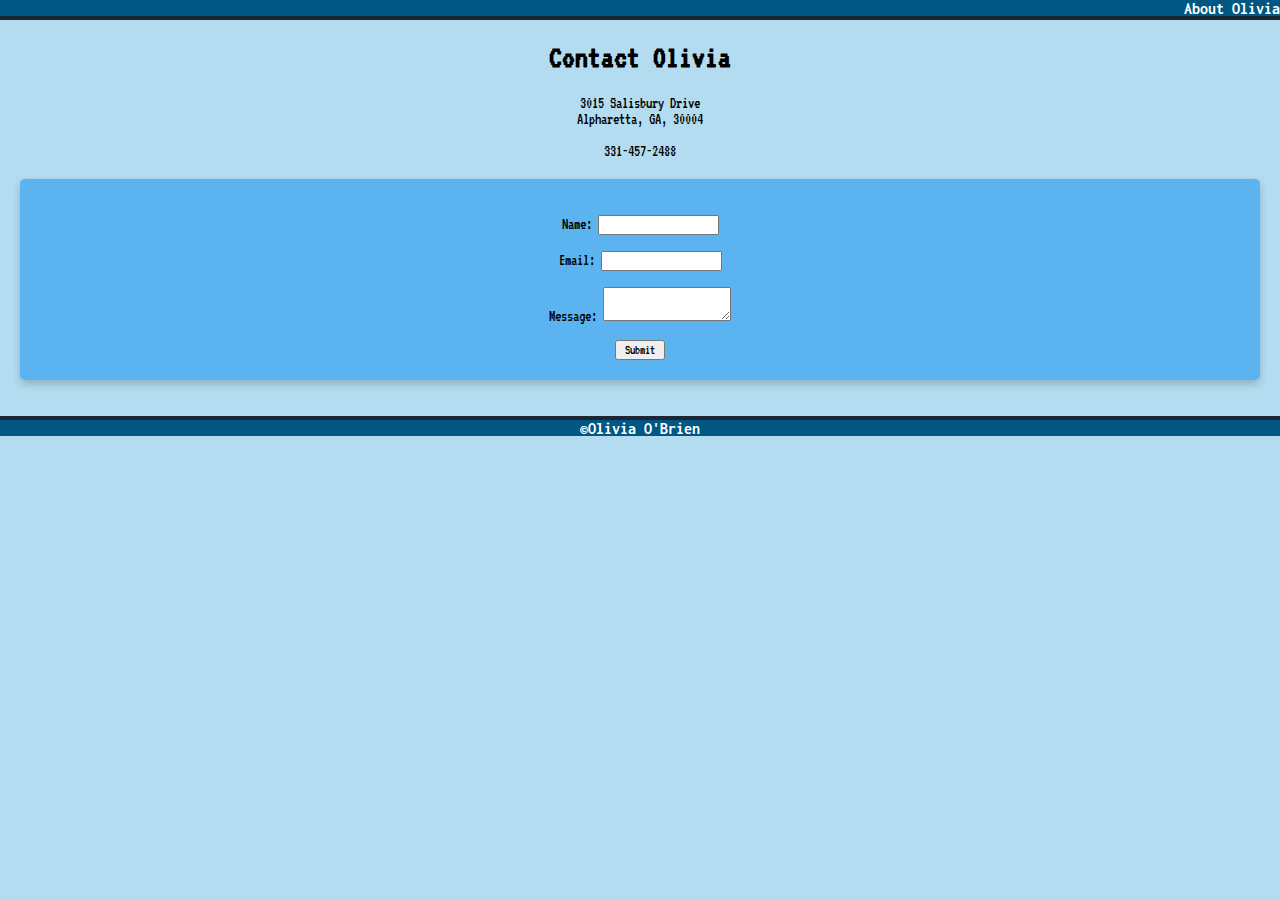
<file: cv/contact.html>
<!DOCTYPE html>
<html lang="en">
<head>
    <meta charset="UTF-8">
    <meta name="viewport" content="width=device-width, initial-scale=1.0">
    <title>Olivia O'Brien</title>
    <link rel="stylesheet" href="css/style.css"/>
    <link href="https://fonts.googleapis.com/css2?family=Inconsolata:wght@200..900&family=VT323&display=swap" rel="stylesheet">
</head>
<body>
    <nav>
        <p><a href = "index.html">About Olivia</a></p>
    </nav>
    <div class = "info"> 
        <h1>Contact Olivia</h1>
        <p>3015 Salisbury Drive<br>Alpharetta, GA, 30004</p>
        <p>331-457-2488</p>
    </div>
    <div class = "one-col">
        <form class = "card" action="mailto:oco35430@uga.edu" method="post">
            <p>Name: <input type="text"></p>
            <p>Email: <input type="email"></p>
            <p>Message: <textarea></textarea></p>
            <input class="button" type="submit">
        </form>
    </div>
    <br>
    <footer>&copy;<a href = "index.html">Olivia O'Brien</a></footer>
</body>
</html>
</file>
<file: cv/css/style.css>
body {
    /* Remove default page margins*/ 
    margin: 0;
    background-color: rgb(179, 220, 240);
} 

nav {
    /* nav is a flex parent justified to right.*/
    display: flex;
    justify-content: right;
    align-items: center;
    /* Two nav elements*/ 
    background-color: rgb(0, 87, 132);
    border-bottom: 4px solid rgb(28, 38, 50);
    height: 1em;
}

/* Text in nav*/
nav p a {
    text-decoration: none;
    color:rgb(255, 255, 255);
    font-family: 'Inconsolata', serif;
    font-weight: bold;
}

/* Hover text in nav*/
nav p a:hover {
    text-decoration: none;
    color:rgb(172, 177, 212);
}


footer {
    /* footer is a flex parent justified to center.*/
    display: flex;
    justify-content: center;
    /* Two footer elements*/ 
    background-color:rgb(0, 87, 132);
    border-top: 4px solid rgb(28, 38, 50);
    height: 1em;
}

/* Text in footer*/
footer a, footer, footer a:hover {
    /* Two properties*/ 
    text-decoration: none;
    color:rgb(255, 255, 255);
    /* font 2 applied*/ 
    font-family: 'Inconsolata', serif;
    font-weight: bold;
}

/* Hover text in footer*/
footer a:hover {
    color:rgb(172, 177, 212);
}

.container {
    display: flex;
    justify-content: center;
    position: relative;
    background-color: rgb(91, 180, 240);
    color: white;
    border-bottom: 4px solid black;
}
.text-container {
    position: absolute;
    text-align: center;
    /* font size 1 applied*/
    font-size: 20px;
}

.text {
    position: relative;
    text-align: center;
}

/* Change the background color of >= 1 section*/
/* Add appropriate padding on >= 1 section*/
.middle {
    background-color: rgb(179, 220, 240);
    padding: 10px;
}

.pfp {
    display: flex;
    margin-left: auto;
    margin-right: auto;
    border-radius: 100px;
    position: relative;
    padding: 10px;
}

/* Remove underline and style color of a texts*/
a {
    color: rgb(100, 50, 100);
    text-decoration: none;
}

/* Style the hover state*/
a:hover {
    color: rgb(42, 19, 42);
    text-decoration: none;
}

/* 2 border properties of hr*/ 
.break {
    border: 2px dashed;
    width: 50%;
    border-color: black;
}

/* Font 1 applied*/
* {
    font-family: 'VT323', serif; 
    font-style: bold;

}
.one {
    /* font size 2 applied*/
    font-size: 150%;
}

.three-col {
    display: grid; 
    grid-template-columns: 1fr 1fr 1fr;
    gap: 20px;
    margin: 20px;
}

.one-col {
    display: grid;
    grid-template-columns: 1fr;
    margin: 20px;
    text-align: center;
}

/* card style*/ 
.card {
    padding: 20px;
    box-shadow: 0 4px 8px 0 rgba(0,0,0,0.2);
    border-radius: 5px;
    background-color: rgb(91, 180, 240);
}

.card-img {
    display: flex;
    /* style border radius of an image*/ 
    border-radius: 10px;
    /*Style image in card to correct position*/
    margin-left: auto;
    margin-right: auto;
} 

.list-title {
    text-align: center;
}

/* style the lists with flex*/
.list {
    display: flex;
    flex-direction: column;
    text-align: center;
}

.info {
    text-align: center;
    margin: 20px;
}

.button {
    width: 50px;
    place-self: center;
}
</file>
